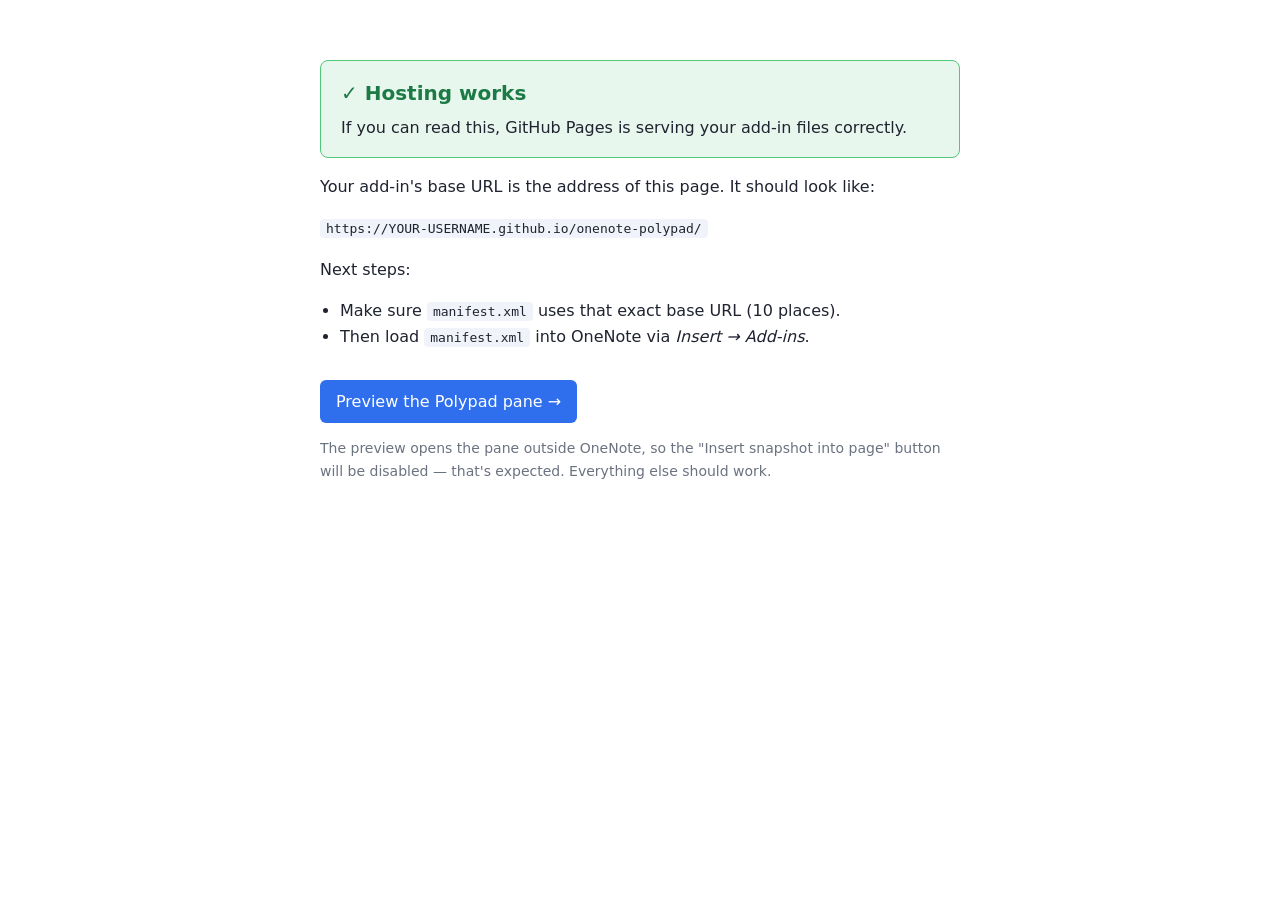
<file: index.html>
<!DOCTYPE html>
<html lang="en">
<head>
  <meta charset="UTF-8" />
  <meta name="viewport" content="width=device-width, initial-scale=1" />
  <title>Polypad for OneNote — hosting check</title>
  <style>
    body { font-family: "Segoe UI", system-ui, sans-serif; max-width: 640px; margin: 60px auto; padding: 0 20px; color: #1f2330; line-height: 1.6; }
    .ok { background: #e8f7ee; border: 1px solid #50c878; border-radius: 8px; padding: 16px 20px; }
    .ok h1 { margin: 0 0 6px; font-size: 20px; color: #1c7a44; }
    code { background: #f0f3f9; padding: 2px 6px; border-radius: 4px; font-size: 13px; }
    a.btn { display: inline-block; margin-top: 14px; background: #2f6fed; color: #fff; text-decoration: none; padding: 9px 16px; border-radius: 6px; }
    ul { padding-left: 20px; }
    .muted { color: #6b7280; font-size: 14px; }
  </style>
</head>
<body>
  <div class="ok">
    <h1>&#10003; Hosting works</h1>
    <div>If you can read this, GitHub Pages is serving your add-in files correctly.</div>
  </div>

  <p>Your add-in's base URL is the address of this page. It should look like:</p>
  <p><code>https://YOUR-USERNAME.github.io/onenote-polypad/</code></p>

  <p>Next steps:</p>
  <ul>
    <li>Make sure <code>manifest.xml</code> uses that exact base URL (10 places).</li>
    <li>Then load <code>manifest.xml</code> into OneNote via <em>Insert &rarr; Add-ins</em>.</li>
  </ul>

  <a class="btn" href="src/taskpane.html">Preview the Polypad pane &rarr;</a>
  <p class="muted">The preview opens the pane outside OneNote, so the "Insert snapshot into page" button
  will be disabled &mdash; that's expected. Everything else should work.</p>
</body>
</html>
</file>
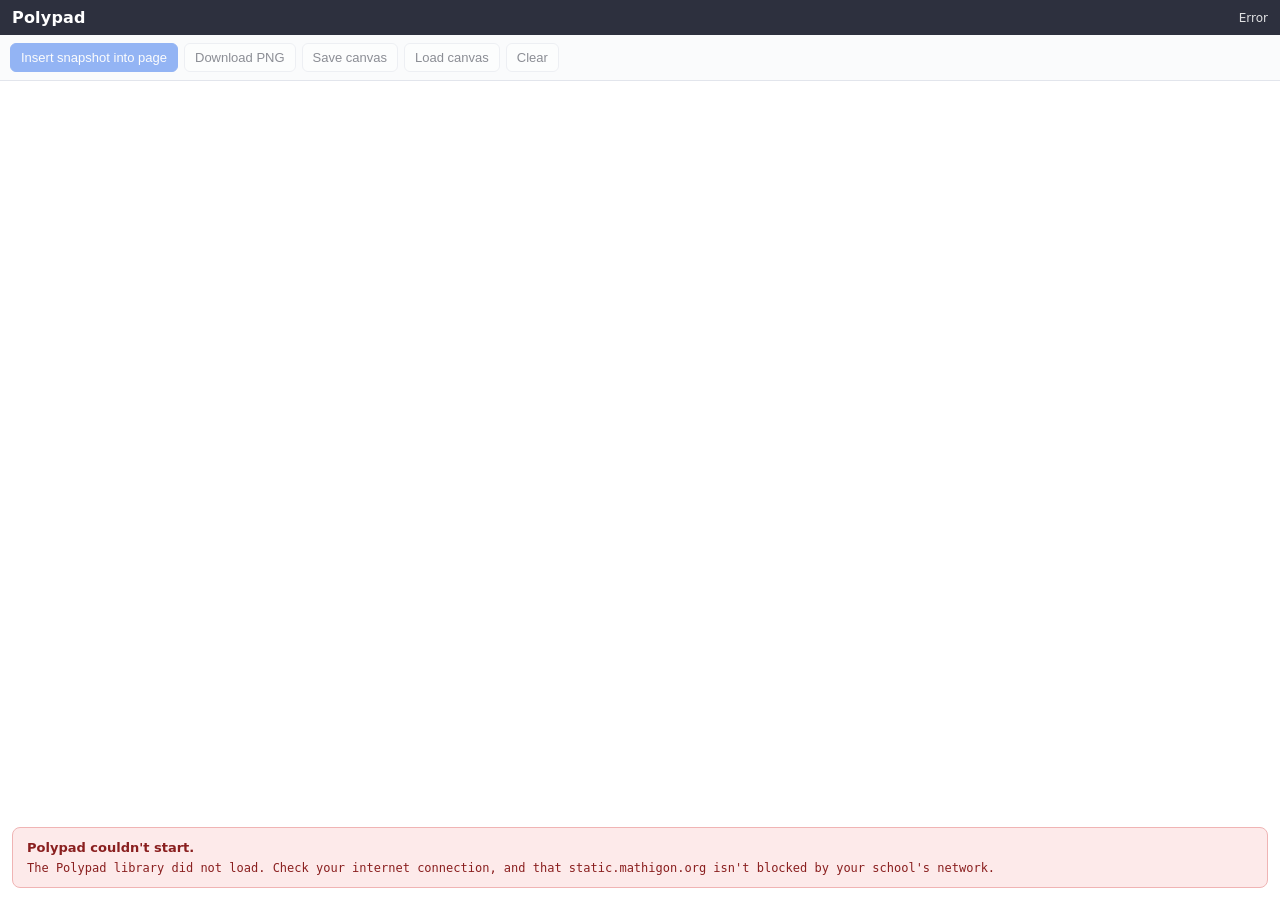
<file: src/taskpane.html>
<!DOCTYPE html>
<html lang="en">
<head>
  <meta charset="UTF-8" />
  <meta name="viewport" content="width=device-width, initial-scale=1" />
  <title>Polypad for OneNote</title>

  <!-- Office JS: required for any add-in. This one is fine in the head. -->
  <script src="https://appsforoffice.microsoft.com/lib/1/hosted/office.js"></script>

  <link rel="stylesheet" href="taskpane.css" />
</head>
<body>
  <header class="bar">
    <div class="title">Polypad</div>
    <div id="status" class="status">Loading…</div>
  </header>

  <div id="toolbar" class="toolbar">
    <button id="btnInsert" class="btn primary" disabled>Insert snapshot into page</button>
    <button id="btnDownload" class="btn" disabled>Download PNG</button>
    <button id="btnSave" class="btn" disabled>Save canvas</button>
    <button id="btnLoad" class="btn" disabled>Load canvas</button>
    <button id="btnClear" class="btn" disabled>Clear</button>
  </div>

  <!-- Polypad renders here -->
  <div id="polypad"></div>

  <!-- Visible error box, so failures are diagnosable instead of silent -->
  <div id="errBox" class="errbox hidden">
    <strong>Polypad couldn't start.</strong>
    <div id="errMsg" class="errmsg"></div>
  </div>

  <!-- Slide-up panel for saving/loading the canvas JSON -->
  <div id="jsonPanel" class="panel hidden">
    <div class="panel-row">
      <strong id="jsonTitle">Canvas data</strong>
      <button id="jsonClose" class="btn small">Close</button>
    </div>
    <p class="hint" id="jsonHint">Copy this text somewhere safe to reopen your canvas later.</p>
    <textarea id="jsonBox" spellcheck="false"></textarea>
    <div class="panel-row">
      <button id="jsonCopy" class="btn small">Copy</button>
      <button id="jsonApply" class="btn small primary hidden">Load this canvas</button>
    </div>
  </div>

  <div id="toast" class="toast hidden"></div>

  <!-- IMPORTANT: Polypad's docs require this script to be in the <body>, not the <head>.
       Loading it in the head causes it to fail to initialise. -->
  <script src="https://static.mathigon.org/api/polypad-en-v5.0.5.js"></script>

  <!-- Our code runs last, so both Office and Polypad are defined by now. -->
  <script src="taskpane.js"></script>
</body>
</html>
</file>
<file: src/taskpane.css>
:root {
  --bg: #2d303e;
  --accent: #2f6fed;
  --accent-2: #50c878;
  --text: #1f2330;
  --muted: #6b7280;
  --border: #e2e5ec;
}

* { box-sizing: border-box; }

html, body {
  margin: 0;
  height: 100%;
  font-family: "Segoe UI", system-ui, -apple-system, sans-serif;
  color: var(--text);
  background: #fff;
}

body {
  display: flex;
  flex-direction: column;
  height: 100vh;
  overflow: hidden;
}

.bar {
  display: flex;
  align-items: center;
  justify-content: space-between;
  padding: 8px 12px;
  background: var(--bg);
  color: #fff;
  flex: 0 0 auto;
}
.title { font-weight: 600; letter-spacing: .2px; }
.status { font-size: 12px; opacity: .85; }

.toolbar {
  display: flex;
  flex-wrap: wrap;
  gap: 6px;
  padding: 8px 10px;
  border-bottom: 1px solid var(--border);
  flex: 0 0 auto;
  background: #fafbfc;
}

.btn {
  font-size: 13px;
  padding: 6px 10px;
  border: 1px solid var(--border);
  border-radius: 6px;
  background: #fff;
  color: var(--text);
  cursor: pointer;
}
.btn:hover:not(:disabled) { background: #f0f3f9; }
.btn:disabled { opacity: .5; cursor: default; }
.btn.primary { background: var(--accent); color: #fff; border-color: var(--accent); }
.btn.primary:hover:not(:disabled) { filter: brightness(1.05); }
.btn.small { font-size: 12px; padding: 4px 8px; }

#polypad {
  flex: 1 1 auto;
  min-height: 300px;   /* Polypad needs a real height; a flex child can collapse to 0 */
  width: 100%;
}

.errbox {
  margin: 12px;
  padding: 12px 14px;
  border: 1px solid #f0b4b4;
  background: #fdeaea;
  border-radius: 8px;
  font-size: 13px;
  color: #8a1f1f;
}
.errmsg { margin-top: 6px; font-family: ui-monospace, Consolas, monospace; font-size: 12px; }

.panel {
  position: absolute;
  left: 0; right: 0; bottom: 0;
  background: #fff;
  border-top: 1px solid var(--border);
  box-shadow: 0 -6px 18px rgba(0,0,0,.12);
  padding: 10px 12px;
  max-height: 55%;
  overflow: auto;
}
.panel-row { display: flex; align-items: center; justify-content: space-between; gap: 8px; margin: 6px 0; }
.hint { font-size: 12px; color: var(--muted); margin: 4px 0 8px; }
#jsonBox {
  width: 100%;
  height: 120px;
  font-family: ui-monospace, Consolas, monospace;
  font-size: 12px;
  border: 1px solid var(--border);
  border-radius: 6px;
  padding: 8px;
  resize: vertical;
}

.toast {
  position: absolute;
  left: 50%;
  bottom: 16px;
  transform: translateX(-50%);
  background: #111827;
  color: #fff;
  padding: 8px 14px;
  border-radius: 20px;
  font-size: 13px;
  box-shadow: 0 4px 14px rgba(0,0,0,.25);
  z-index: 50;
}

.hidden { display: none !important; }
</file>
